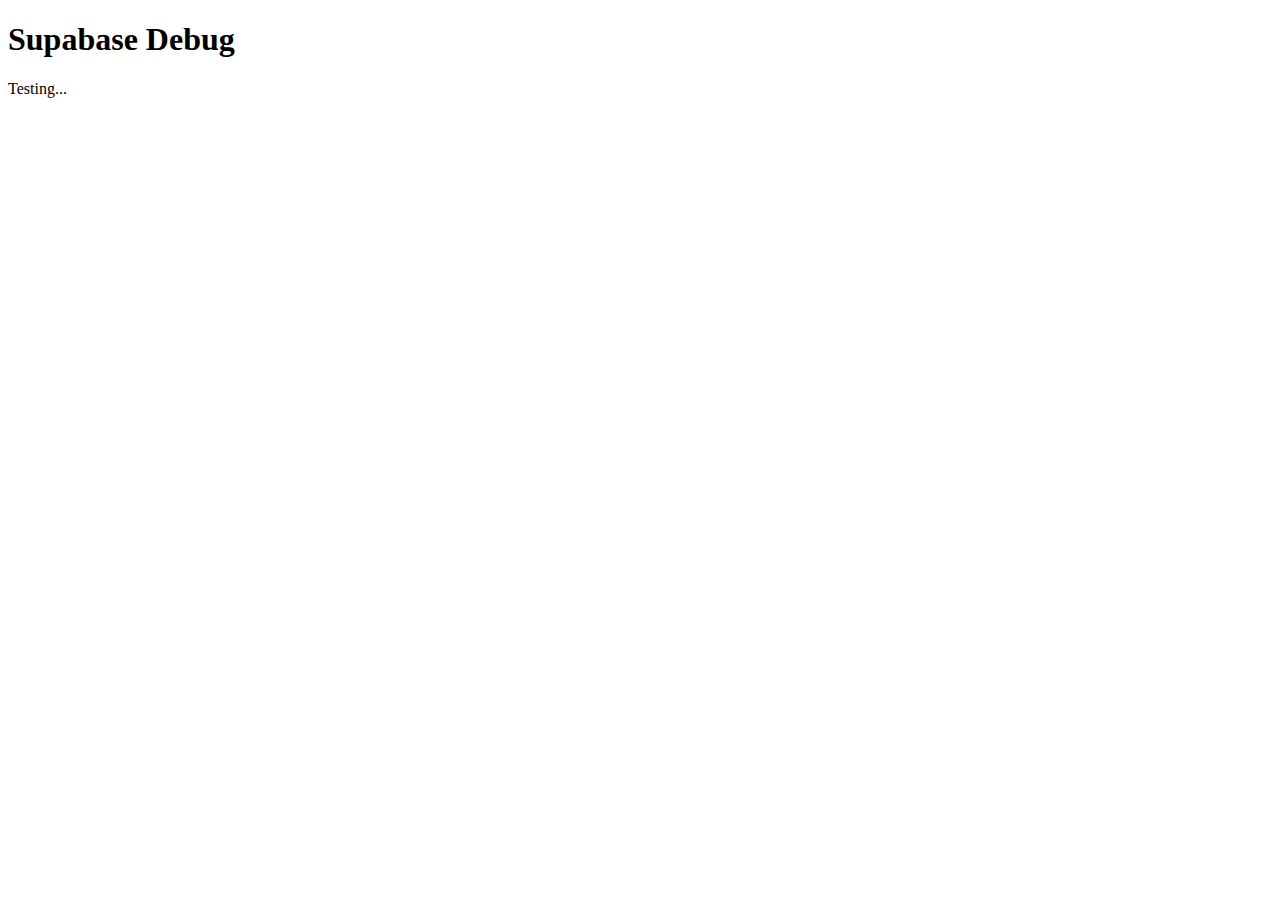
<file: debug.html>
<!DOCTYPE html>
<html lang="en">
<head>
    <meta charset="UTF-8">
    <meta name="viewport" content="width=device-width, initial-scale=1.0">
    <title>Debug Supabase</title>
</head>
<body>
    <h1>Supabase Debug</h1>
    <div id="status">Testing...</div>
    <div id="logs"></div>

    <script type="module">
        const logs = document.getElementById('logs');
        const status = document.getElementById('status');
        
        function log(message) {
            console.log(message);
            logs.innerHTML += '<p>' + message + '</p>';
        }

        import { createClient } from 'https://esm.sh/@supabase/supabase-js@2';
        
        const supabaseUrl = 'https://wjqwvnsnliacghigteyv.supabase.co';
        const supabaseKey = 'eyJhbGciOiJIUzI1NiIsInR5cCI6IkpXVCJ9.eyJpc3MiOiJzdXBhYmFzZSIsInJlZiI6IndqcXd2bnNubGlhY2doaWd0ZXl2Iiwicm9sZSI6ImFub24iLCJpYXQiOjE3NjMyMjI2NTYsImV4cCI6MjA3ODc5ODY1Nn0.Z0SpW4VaB4RbFm7WgsRI0ss-uMWX0s0qVekFZjX--Ss';
        
        log('Creating Supabase client...');
        const supabase = createClient(supabaseUrl, supabaseKey);
        
        log('Testing database connection...');
        
        try {
            const { data, error } = await supabase
                .from('users')
                .select('count')
                .limit(1);
                
            if (error) {
                log('❌ Error: ' + error.message);
                status.innerHTML = '❌ Database connection failed';
            } else {
                log('✅ Database connection successful!');
                status.innerHTML = '✅ Database working!';
                
                // Test auth
                log('Testing auth...');
                const { data: { user }, error: authError } = await supabase.auth.getUser();
                log('Current user: ' + (user ? user.email : 'None'));
                if (authError) {
                    log('Auth error: ' + authError.message);
                }
            }
        } catch (err) {
            log('❌ Unexpected error: ' + err.message);
            status.innerHTML = '❌ Connection failed';
        }
    </script>
</body>
</html>
</file>
